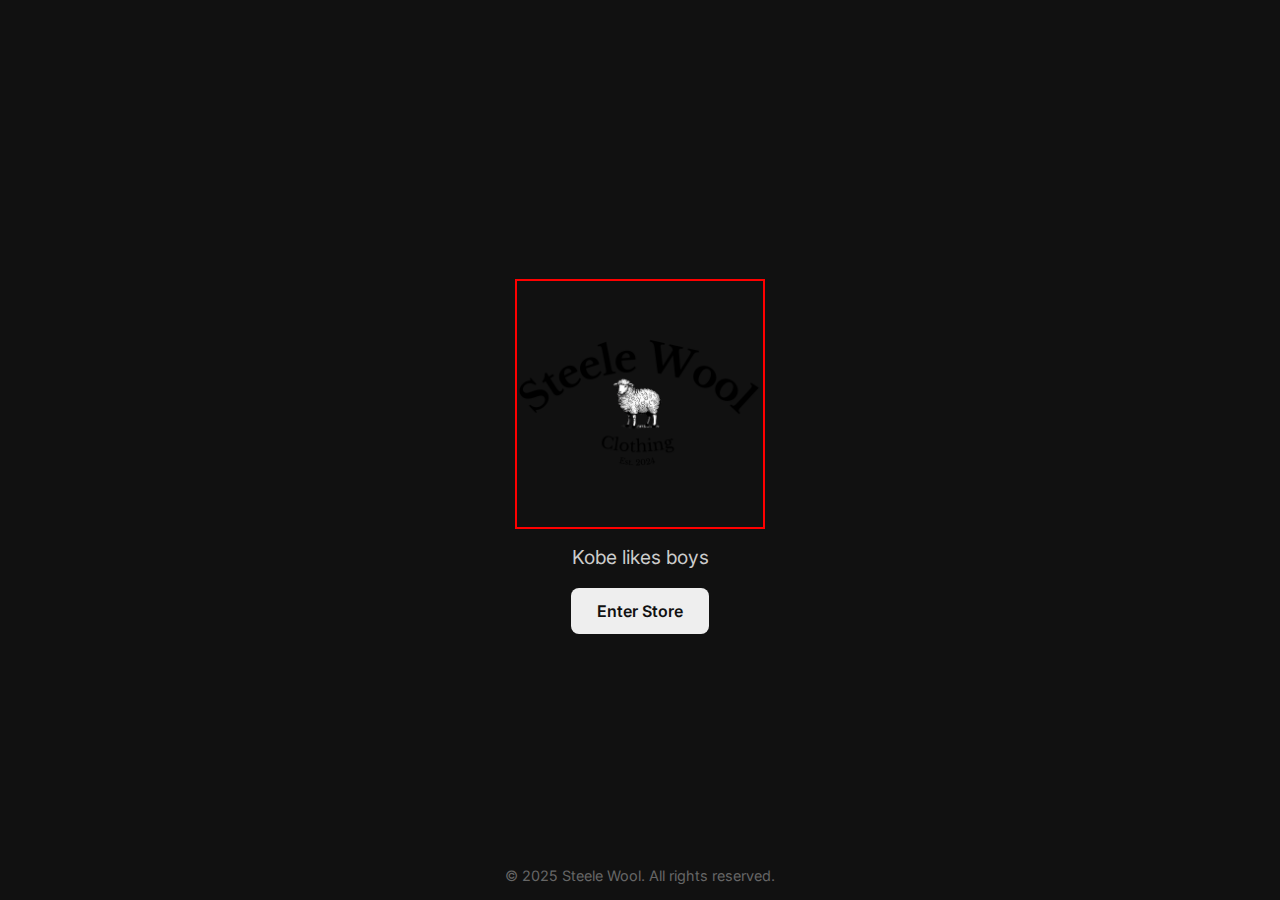
<file: index.html>
<!DOCTYPE html>
<html lang="en">
<head>
  <meta charset="UTF-8" />
  <meta name="viewport" content="width=device-width, initial-scale=1.0"/>
  <title>Steele Wool</title>
  <link rel="stylesheet" href="style.css" />
  <link href="https://fonts.googleapis.com/css2?family=Inter:wght@400;600;800&display=swap" rel="stylesheet">
</head>
<body>
  <header>
    <img src="Steelewoollogo.png" alt="Steele Wool logo" class="logo" />
    <p class="tagline">Kobe likes boys</p>
    <a href="#shop" class="cta-button">Enter Store</a>
  </header>

  <footer>
    <p>&copy; 2025 Steele Wool. All rights reserved.</p>
  </footer>
</body>
</html>
</file>
<file: style.css>
/* Reset */
* {
  margin: 0;
  padding: 0;
  box-sizing: border-box;
}

body {
  font-family: 'Inter', sans-serif;
  background-color: #111;
  color: #eee;
  display: flex;
  flex-direction: column;
  min-height: 100vh;
  justify-content: center;
  align-items: center;
  text-align: center;
  padding: 2rem;
}

header {
  max-width: 600px;
}

.logo {
  display: block;
  max-width: 300px;
  border: 2px solid red;
}

.tagline {
  font-size: 1.2rem;
  font-weight: 400;
  margin-bottom: 2rem;
  color: #ccc;
}

.cta-button {
  text-decoration: none;
  color: #111;
  background-color: #eee;
  padding: 0.8rem 1.6rem;
  font-weight: 600;
  border-radius: 8px;
  transition: background 0.3s ease;
}

.cta-button:hover {
  background-color: #ddd;
}

footer {
  position: absolute;
  bottom: 1rem;
  font-size: 0.9rem;
  color: #666;
}
.logo {
  max-width: 250px;
  width: 100%;
  height: auto;
  margin-bottom: 1rem;
}
</file>
